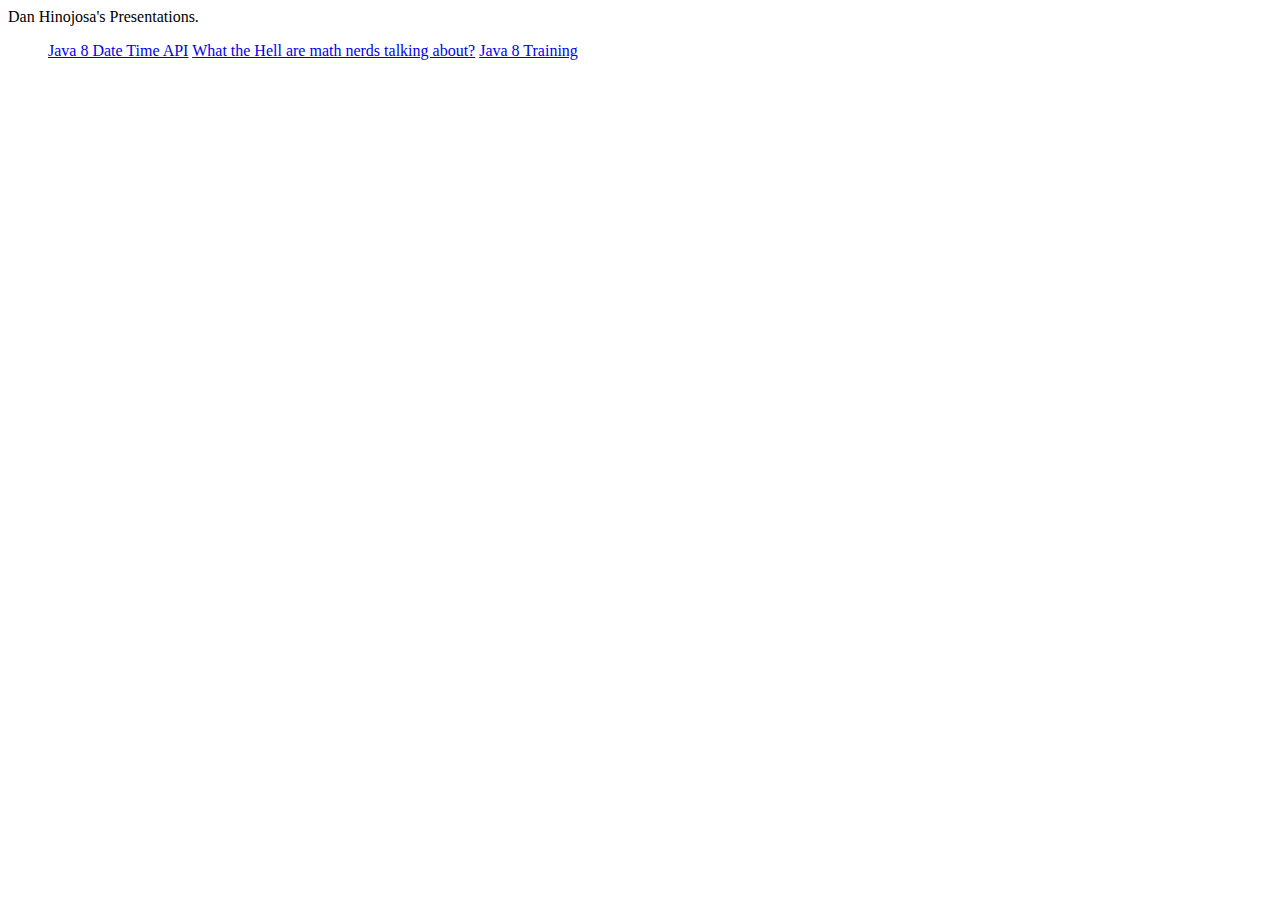
<file: index.html>
<html>
  <head>
    <title>Daniel Hinojosa's Presentations</title>
  </head>
  <body>
    Dan Hinojosa's Presentations.
    <ul>
      <a href ="/java_8_date_time_api/index.html">Java 8 Date Time API</a>
      <a href ="/what_math_nerds/index.html">What the Hell are math nerds talking about?</a>
      <a href ="/java_8/index.html">Java 8 Training</a>
    </ul>
  <body>
</html>
</file>
